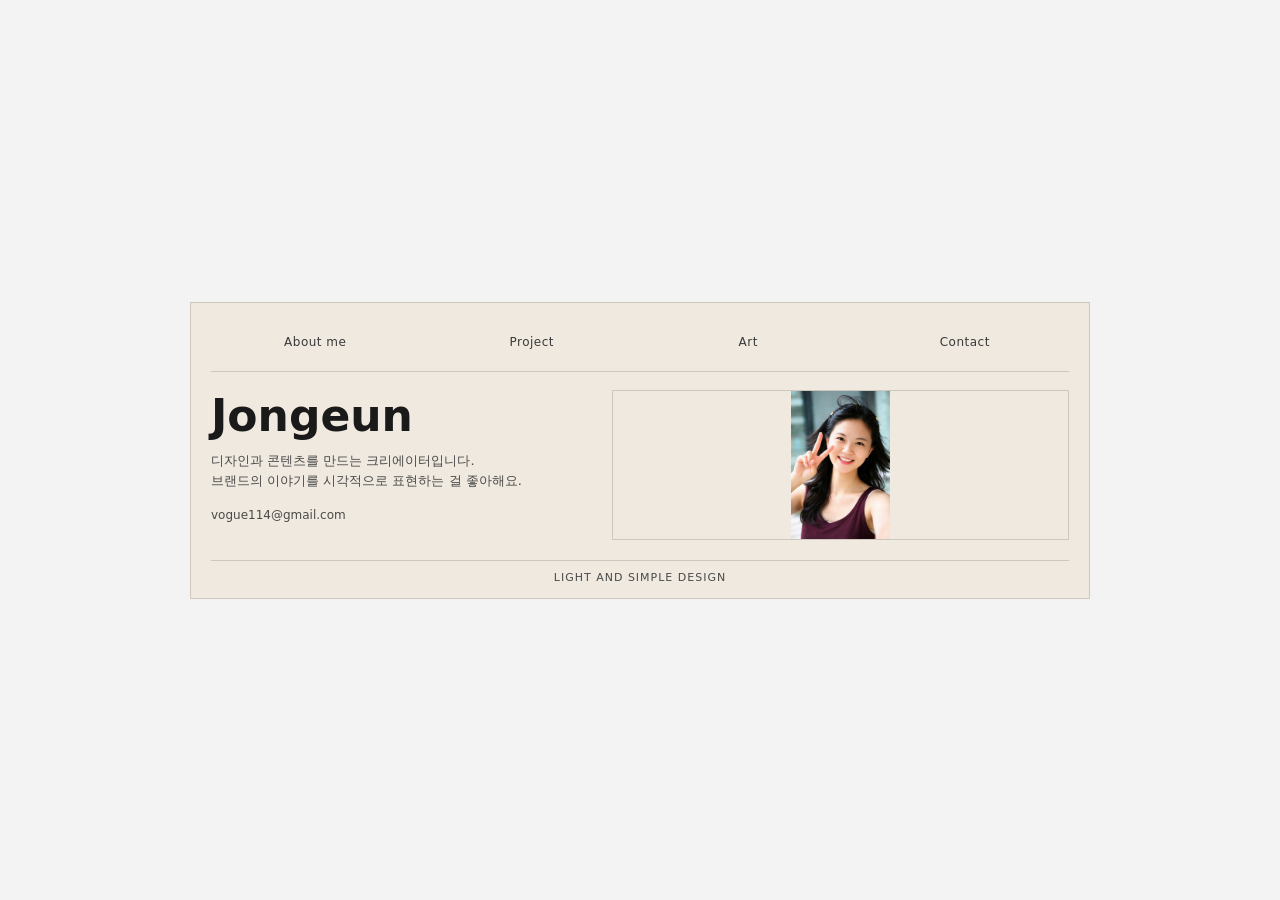
<file: index.html>
<!doctype html>
<html lang="ko">
<head>
  <meta charset="utf-8" />
  <meta name="viewport" content="width=device-width, initial-scale=1" />
  <title>Portfolio | Home</title>
  <link rel="stylesheet" href="index.css" />
</head>
<body>
  <main class="page">
    <section class="card">
      <header class="topnav">
        <a class="nav-link" href="about.html">About me</a>
        <a class="nav-link" href="project.html">Project</a>
        <a class="nav-link" href="art.html">Art</a>
        <a class="nav-link" href="contact.html">Contact</a>
      </header>

      <div class="content">
        <div class="left">
          <h1 class="name">Jongeun</h1>
          <p class="desc"><p class="desc">
  디자인과 콘텐츠를 만드는 크리에이터입니다.<br>
  브랜드의 이야기를 시각적으로 표현하는 걸 좋아해요.
</p>
</p>
          <p class="email">vogue114@gmail.com</p>
        </div>

        <div class="right">
          <img src="1.jpg" alt="대표 이미지" />
        </div>
      </div>

      <footer class="bottom">LIGHT AND SIMPLE DESIGN</footer>
    </section>
  </main>
</body>
</html>
</file>
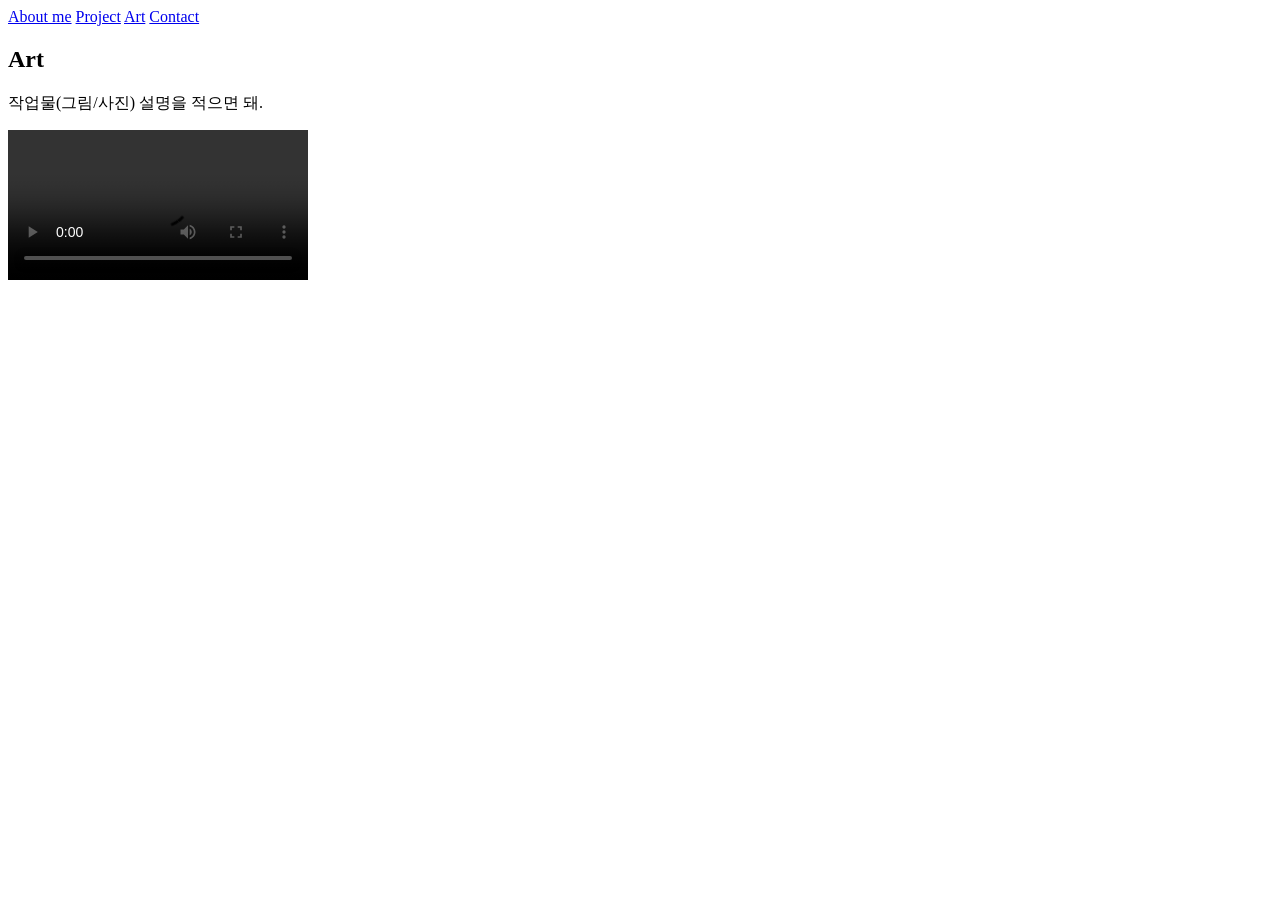
<file: art.html>
<!doctype html>
<html lang="ko">
<head>
  <meta charset="utf-8" />
  <meta name="viewport" content="width=device-width, initial-scale=1" />
  <title>Art</title>
  <link rel="stylesheet" href="art.css" />
</head>
<body>
  <main class="page">
    <section class="card">
      <header class="topnav">
        <a class="nav-link" href="about.html">About me</a>
        <a class="nav-link" href="project.html">Project</a>
        <a class="nav-link active" href="art.html">Art</a>
        <a class="nav-link" href="contact.html">Contact</a>
      </header>

      <div class="content">
        <div class="left">
          <h1 class="name">Art</h1>
          <p class="desc">작업물(그림/사진) 설명을 적으면 돼.</p>
        </div>
        <div class="right">
          <video class="video" controls>
  <source src="jong01.mp4" type="video/mp4">
</video>

        </div>
      </div>
    </section>
  </main>
</body>
</html>
</file>
<file: index.css>
*{box-sizing:border-box;}
body{
  margin:0;
  font-family: system-ui, -apple-system, "Noto Sans KR", Arial;
  background:#f3f3f3;
  color:#1a1a1a;
}
a{color:inherit;text-decoration:none;}

.page{min-height:100vh;display:grid;place-items:center;padding:24px;}

.card{
  width:min(900px, 92vw);
  background:#efe9df;
  border:1px solid #cfc7bd;
  padding:18px 20px 14px;
}

.topnav{
  display:grid;
  grid-template-columns:repeat(4,1fr);
  gap:8px;
  padding:6px 0 12px;
  border-bottom:1px solid #cfc7bd;
}

.nav-link{
  text-align:center;
  font-size:12px;
  letter-spacing:0.5px;
  color:#3a3a3a;
  padding:8px 6px;
  border-bottom:2px solid transparent;
}
.nav-link:hover{color:#000;}
.nav-link.active{color:#000;border-bottom-color:#000;} /* 현재 페이지 표시 */

.content{
  display:grid;
  grid-template-columns:1fr 1.2fr;
  gap:20px;
  padding:18px 0 12px;
  align-items:start;
}

.name{margin:0 0 10px;font-size:44px;}
.desc{margin:0 0 10px;color:#4a4a4a;font-size:13px;line-height:1.6;}
.email{margin:0;color:#4a4a4a;font-size:12px;}

.right img{
  width:100%;
  height:150px;
  object-fit:contain;
  border:1px solid #cfc7bd;
}

.bottom{
  border-top:1px solid #cfc7bd;
  padding-top:10px;
  margin-top:4px;
  text-align:center;
  font-size:11px;
  letter-spacing:1px;
  color:#4a4a4a;
}

@media(max-width:780px){
  .content{grid-template-columns:1fr;}
  .right img{height:240px;}
}
</file>
<file: art.css>
}
.video{
  width:100%;
  max-width:420px;   /* ← 520이 크면 420 / 360으로 줄이기 */
  height:220px;      /* ← 세로도 적당히 (200~240) */
  border:1px solid #cfc7bd;
  margin-top:14px;
}
</file>
